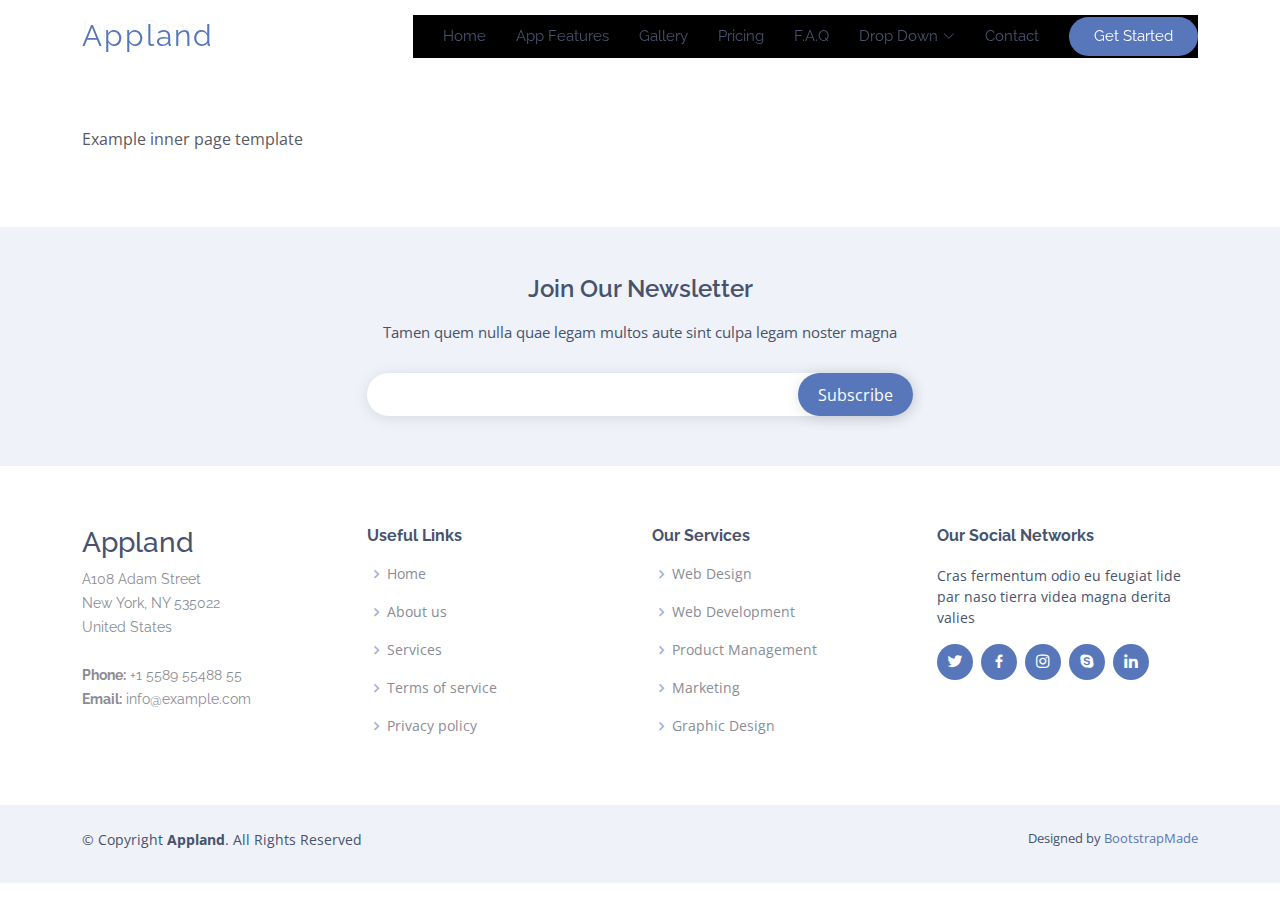
<file: inner-page.html>
<!DOCTYPE html>
<html lang="en">

<head>
  <meta charset="utf-8">
  <meta content="width=device-width, initial-scale=1.0" name="viewport">

  <title>Inner Page - Appland Bootstrap Template</title>
  <meta content="" name="description">
  <meta content="" name="keywords">

  <!-- Favicons -->
  <link href="assets/img/favicon.png" rel="icon">
  <link href="assets/img/apple-touch-icon.png" rel="apple-touch-icon">

  <!-- Google Fonts -->
  <link href="https://fonts.googleapis.com/css?family=Open+Sans:300,300i,400,400i,600,600i,700,700i|Raleway:300,300i,400,400i,500,500i,600,600i,700,700i|Poppins:300,300i,400,400i,500,500i,600,600i,700,700i" rel="stylesheet">

  <!-- Vendor CSS Files -->
  <link href="assets/vendor/aos/aos.css" rel="stylesheet">
  <link href="assets/vendor/bootstrap/css/bootstrap.min.css" rel="stylesheet">
  <link href="assets/vendor/bootstrap-icons/bootstrap-icons.css" rel="stylesheet">
  <link href="assets/vendor/boxicons/css/boxicons.min.css" rel="stylesheet">
  <link href="assets/vendor/glightbox/css/glightbox.min.css" rel="stylesheet">
  <link href="assets/vendor/swiper/swiper-bundle.min.css" rel="stylesheet">

  <!-- Template Main CSS File -->
  <link href="assets/css/style.css" rel="stylesheet">

  <!-- =======================================================
  * Template Name: Appland - v4.9.1
  * Template URL: https://bootstrapmade.com/free-bootstrap-app-landing-page-template/
  * Author: BootstrapMade.com
  * License: https://bootstrapmade.com/license/
  ======================================================== -->
</head>

<body>

  <!-- ======= Header ======= -->
  <header id="header" class="fixed-top ">
    <div class="container d-flex align-items-center justify-content-between">

      <div class="logo">
        <h1><a href="index.html">Appland</a></h1>
        <!-- Uncomment below if you prefer to use an image logo -->
        <!-- <a href="index.html"><img src="assets/img/logo.png" alt="" class="img-fluid"></a>-->
      </div>

      <nav id="navbar" class="navbar">
        <ul>
          <li><a class="nav-link scrollto " href="#hero">Home</a></li>
          <li><a class="nav-link scrollto" href="#features">App Features</a></li>
          <li><a class="nav-link scrollto" href="#gallery">Gallery</a></li>
          <li><a class="nav-link scrollto" href="#pricing">Pricing</a></li>
          <li><a class="nav-link scrollto" href="#faq">F.A.Q</a></li>
          <li class="dropdown"><a href="#"><span>Drop Down</span> <i class="bi bi-chevron-down"></i></a>
            <ul>
              <li><a href="#">Drop Down 1</a></li>
              <li class="dropdown"><a href="#"><span>Deep Drop Down</span> <i class="bi bi-chevron-right"></i></a>
                <ul>
                  <li><a href="#">Deep Drop Down 1</a></li>
                  <li><a href="#">Deep Drop Down 2</a></li>
                  <li><a href="#">Deep Drop Down 3</a></li>
                  <li><a href="#">Deep Drop Down 4</a></li>
                  <li><a href="#">Deep Drop Down 5</a></li>
                </ul>
              </li>
              <li><a href="#">Drop Down 2</a></li>
              <li><a href="#">Drop Down 3</a></li>
              <li><a href="#">Drop Down 4</a></li>
            </ul>
          </li>
          <li><a class="nav-link scrollto" href="#contact">Contact</a></li>
          <li><a class="getstarted scrollto" href="#features">Get Started</a></li>
        </ul>
        <i class="bi bi-list mobile-nav-toggle"></i>
      </nav><!-- .navbar -->

    </div>
  </header><!-- End Header -->

  <main id="main">

    <!-- ======= Breadcrumbs Section ======= -->
    <section class="breadcrumbs">
      <div class="container">

        <div class="d-flex justify-content-between align-items-center">
          <h2>Inner Page</h2>
          <ol>
            <li><a href="index.html">Home</a></li>
            <li>Inner Page</li>
          </ol>
        </div>

      </div>
    </section><!-- End Breadcrumbs Section -->

    <section class="inner-page">
      <div class="container">
        <p>
          Example inner page template
        </p>
      </div>
    </section>

  </main><!-- End #main -->

  <!-- ======= Footer ======= -->
  <footer id="footer">

    <div class="footer-newsletter">
      <div class="container">
        <div class="row justify-content-center">
          <div class="col-lg-6">
            <h4>Join Our Newsletter</h4>
            <p>Tamen quem nulla quae legam multos aute sint culpa legam noster magna</p>
            <form action="" method="post">
              <input type="email" name="email"><input type="submit" value="Subscribe">
            </form>
          </div>
        </div>
      </div>
    </div>

    <div class="footer-top">
      <div class="container">
        <div class="row">

          <div class="col-lg-3 col-md-6 footer-contact">
            <h3>Appland</h3>
            <p>
              A108 Adam Street <br>
              New York, NY 535022<br>
              United States <br><br>
              <strong>Phone:</strong> +1 5589 55488 55<br>
              <strong>Email:</strong> info@example.com<br>
            </p>
          </div>

          <div class="col-lg-3 col-md-6 footer-links">
            <h4>Useful Links</h4>
            <ul>
              <li><i class="bx bx-chevron-right"></i> <a href="#">Home</a></li>
              <li><i class="bx bx-chevron-right"></i> <a href="#">About us</a></li>
              <li><i class="bx bx-chevron-right"></i> <a href="#">Services</a></li>
              <li><i class="bx bx-chevron-right"></i> <a href="#">Terms of service</a></li>
              <li><i class="bx bx-chevron-right"></i> <a href="#">Privacy policy</a></li>
            </ul>
          </div>

          <div class="col-lg-3 col-md-6 footer-links">
            <h4>Our Services</h4>
            <ul>
              <li><i class="bx bx-chevron-right"></i> <a href="#">Web Design</a></li>
              <li><i class="bx bx-chevron-right"></i> <a href="#">Web Development</a></li>
              <li><i class="bx bx-chevron-right"></i> <a href="#">Product Management</a></li>
              <li><i class="bx bx-chevron-right"></i> <a href="#">Marketing</a></li>
              <li><i class="bx bx-chevron-right"></i> <a href="#">Graphic Design</a></li>
            </ul>
          </div>

          <div class="col-lg-3 col-md-6 footer-links">
            <h4>Our Social Networks</h4>
            <p>Cras fermentum odio eu feugiat lide par naso tierra videa magna derita valies</p>
            <div class="social-links mt-3">
              <a href="#" class="twitter"><i class="bx bxl-twitter"></i></a>
              <a href="#" class="facebook"><i class="bx bxl-facebook"></i></a>
              <a href="#" class="instagram"><i class="bx bxl-instagram"></i></a>
              <a href="#" class="google-plus"><i class="bx bxl-skype"></i></a>
              <a href="#" class="linkedin"><i class="bx bxl-linkedin"></i></a>
            </div>
          </div>

        </div>
      </div>
    </div>

    <div class="container py-4">
      <div class="copyright">
        &copy; Copyright <strong><span>Appland</span></strong>. All Rights Reserved
      </div>
      <div class="credits">
        <!-- All the links in the footer should remain intact. -->
        <!-- You can delete the links only if you purchased the pro version. -->
        <!-- Licensing information: https://bootstrapmade.com/license/ -->
        <!-- Purchase the pro version with working PHP/AJAX contact form: https://bootstrapmade.com/free-bootstrap-app-landing-page-template/ -->
        Designed by <a href="https://bootstrapmade.com/">BootstrapMade</a>
      </div>
    </div>
  </footer><!-- End Footer -->

  <a href="#" class="back-to-top d-flex align-items-center justify-content-center"><i class="bi bi-arrow-up-short"></i></a>

  <!-- Vendor JS Files -->
  <script src="assets/vendor/aos/aos.js"></script>
  <script src="assets/vendor/bootstrap/js/bootstrap.bundle.min.js"></script>
  <script src="assets/vendor/glightbox/js/glightbox.min.js"></script>
  <script src="assets/vendor/swiper/swiper-bundle.min.js"></script>
  <script src="assets/vendor/php-email-form/validate.js"></script>

  <!-- Template Main JS File -->
  <script src="assets/js/main.js"></script>

</body>

</html>
</file>
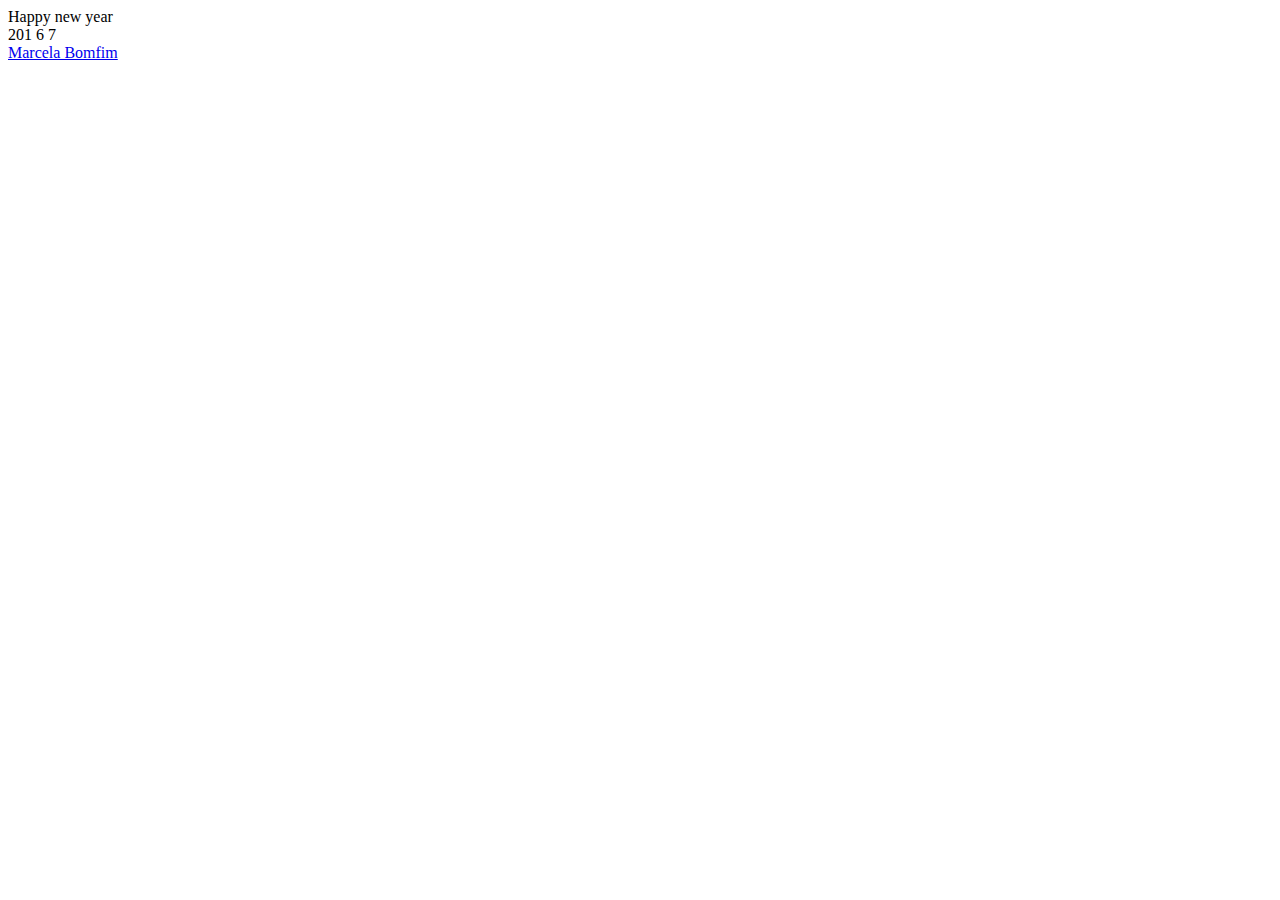
<file: newyear.html>
<!DOCTYPE html>
<html>
<head>
  <meta charset="utf-8">
  <meta name="viewport" content="width=device-width, initial-scale=1">
  <title>happynewyear</title>
</head>
<body>
<div class="feliz">Happy new year</div>
<div class="ano_novo">
  <span>201</span>
  <span class="seis">6</span>
  <span class="sete">7</span>
  <div class="balao"></div>
</div>
<div class="fogos">
  <div class="f1">
    <span><i></i></span>
    <span><i></i></span>
    <span><i></i></span>
  </div>
  <div class="f2">
    <span><i></i></span>
    <span><i></i></span>
    <span><i></i></span>
  </div>
  <div class="f3">
    <span><i></i></span>
    <span><i></i></span>
    <span><i></i></span>
  </div>
  <div class="f4">
    <span><i></i></span>
    <span><i></i></span>
    <span><i></i></span>
  </div>
</div>
<a href="https://twitter.com/cecelabomfim" class="author">Marcela Bomfim</a>
</body>
</html>
</file>
<file: assets/css/style.css>
body {
  font-family: "Open Sans", sans-serif;
  color: #585a61;
}

a {
  color: #5777ba;
  text-decoration: none;
}

a:hover {
  color: #7b94c9;
  text-decoration: none;
}

h1,
h2,
h3,
h4,
h5,
h6 {
  font-family: "Raleway", sans-serif;
}

/*--------------------------------------------------------------
# Back to top button
--------------------------------------------------------------*/
.back-to-top {
  position: fixed;
  visibility: hidden;
  opacity: 0;
  right: 15px;
  bottom: 15px;
  z-index: 996;
  background: #5777ba;
  width: 40px;
  height: 40px;
  border-radius: 50px;
  transition: all 0.4s;
}

.back-to-top i {
  font-size: 24px;
  color: #fff;
  line-height: 0;
}

.back-to-top:hover {
  background: #748ec6;
  color: #fff;
}

.back-to-top.active {
  visibility: visible;
  opacity: 1;
}

/*--------------------------------------------------------------
# Disable aos animation delay on mobile devices
--------------------------------------------------------------*/
@media screen and (max-width: 768px) {
  [data-aos-delay] {
    transition-delay: 0 !important;
  }
}

/*--------------------------------------------------------------
# Header
--------------------------------------------------------------*/
#header {
  transition: all 0.5s;
  z-index: 997;
  transition: all 0.5s;
  padding: 15px 0;
  background: rgba(255, 255, 255, 0.95);
}

#header.header-transparent {
  background: transparent;
}

#header.header-scrolled {
  background: rgba(255, 255, 255, 0.95);
  box-shadow: 0px 2px 15px rgba(0, 0, 0, 0.1);
}

#header .logo h1 {
  font-size: 30px;
  margin: 0;
  line-height: 1;
  font-weight: 400;
  letter-spacing: 2px;
}

#header .logo h1 a,
#header .logo h1 a:hover {
  color: #5777ba;
  text-decoration: none;
}

#header .logo img {
  margin: 0;
  max-height: 40px;
}

/*--------------------------------------------------------------
# Navigation Menu
--------------------------------------------------------------*/
/**
* Desktop Navigation 
*/
.navbar {
  padding: 0;
   background-color: black;
}
.navbar ul {
  margin: 0;
  padding: 0;
  display: flex;
  list-style: none;
  align-items: center;

}

.navbar li {
  position: relative;
}

.navbar a,
.navbar a:focus {
  display: flex;
  align-items: center;
  justify-content: space-between;
  padding: 10px 0 10px 30px;
  font-family: "Raleway", sans-serif;
  font-size: 15px;
  color: #47536e;
  white-space: nowrap;
  transition: 0.3s;
}

.navbar a i,
.navbar a:focus i {
  font-size: 12px;
  line-height: 0;
  margin-left: 5px;
}

.navbar a:hover,
.navbar .active,
.navbar .active:focus,
.navbar li:hover>a {
  color: #5777ba;
}

.navbar .getstarted,
.navbar .getstarted:focus {
  background: #5777ba;
  color: #fff;
  padding: 12px 25px;
  margin-left: 30px;
  color: #fff;
  line-height: 1;
  border-radius: 50px;
}

.navbar .getstarted:hover,
.navbar .getstarted:focus:hover {
  background: #748ec6;
  color: #fff;
 
}

.navbar .dropdown ul {
  display: block;
  position: absolute;
  left: 14px;
  top: calc(100% + 30px);
  margin: 0;
  padding: 10px 0;
  z-index: 99;
  opacity: 0;
  visibility: hidden;
  background: #fff;
  box-shadow: 0px 0px 30px rgba(127, 137, 161, 0.25);
  transition: 0.3s;
  border-radius: 4px;
}

.navbar .dropdown ul li {
  min-width: 200px;
}

.navbar .dropdown ul a {
  padding: 10px 20px;
  font-size: 15px;
  text-transform: none;
  font-weight: 600;
}

.navbar .dropdown ul a i {
  font-size: 12px;
}

.navbar .dropdown ul a:hover,
.navbar .dropdown ul .active:hover,
.navbar .dropdown ul li:hover>a {
  color: #5777ba;
}

.navbar .dropdown:hover>ul {
  opacity: 1;
  top: 100%;
  visibility: visible;
}

.navbar .dropdown .dropdown ul {
  top: 0;
  left: calc(100% - 30px);
  visibility: hidden;
}

.navbar .dropdown .dropdown:hover>ul {
  opacity: 1;
  top: 0;
  left: 100%;
  visibility: visible;
}

@media (max-width: 1366px) {
  .navbar .dropdown .dropdown ul {
    left: -90%;
  }

  .navbar .dropdown .dropdown:hover>ul {
    left: -100%;
  }
}

/**
* Mobile Navigation 
*/
.mobile-nav-toggle {
  color: #47536e;
  font-size: 28px;
  cursor: pointer;
  display: none;
  line-height: 0;
  transition: 0.5s;
}

.mobile-nav-toggle.bi-x {
  color: #fff;
}

@media (max-width: 991px) {
  .mobile-nav-toggle {
    display: block;
  }

  .navbar ul {
    display: none;
  }
}

.navbar-mobile {
  position: fixed;
  overflow: hidden;
  top: 0;
  right: 0;
  left: 0;
  bottom: 0;
  background: rgba(51, 60, 79, 0.9);
  transition: 0.3s;
  z-index: 999;
}

.navbar-mobile .mobile-nav-toggle {
  position: absolute;
  top: 15px;
  right: 15px;
}

.navbar-mobile ul {
  display: block;
  position: absolute;
  top: 55px;
  right: 15px;
  bottom: 15px;
  left: 15px;
  padding: 10px 0;
  border-radius: 6px;
  background-color: #fff;
  overflow-y: auto;
  transition: 0.3s;
}

.navbar-mobile a,
.navbar-mobile a:focus {
  padding: 10px 20px;
  font-size: 15px;
  color: #47536e;
}

.navbar-mobile a:hover,
.navbar-mobile .active,
.navbar-mobile li:hover>a {
  color: #5777ba;
}

.navbar-mobile .getstarted,
.navbar-mobile .getstarted:focus {
  margin: 15px;
}

.navbar-mobile .dropdown ul {
  position: static;
  display: none;
  margin: 10px 20px;
  padding: 10px 0;
  z-index: 99;
  opacity: 1;
  visibility: visible;
  background: #fff;
  box-shadow: 0px 0px 30px rgba(127, 137, 161, 0.25);
}

.navbar-mobile .dropdown ul li {
  min-width: 200px;
}

.navbar-mobile .dropdown ul a {
  padding: 10px 20px;
}

.navbar-mobile .dropdown ul a i {
  font-size: 12px;
}

.navbar-mobile .dropdown ul a:hover,
.navbar-mobile .dropdown ul .active:hover,
.navbar-mobile .dropdown ul li:hover>a {
  color: #5777ba;
}

.navbar-mobile .dropdown>.dropdown-active {
  display: block;
}

/*--------------------------------------------------------------
# Hero Section
--------------------------------------------------------------*/
#hero {
  width: 100%;
  position: relative;
  overflow: hidden;
  padding: 140px 0 100px 0;
}

#hero::before {
  content: "";
  position: absolute;
  right: -100%;
  top: 20%;
  width: 250%;
  height: 200%;
  z-index: -1;
  background-color: #e8ecf5;
  transform: skewY(135deg);
}

#hero h1 {
  margin: 0 0 10px 0;
  font-size: 48px;
  font-weight: 500;
  line-height: 56px;
  color: #5777ba;
  font-family: "Poppins", sans-serif;
}

#hero h2 {
  color: #515f7d;
  margin-bottom: 50px;
  font-size: 20px;
}

#hero .download-btn {
  font-family: "Raleway", sans-serif;
  font-weight: 500;
  font-size: 15px;
  display: inline-block;
  padding: 8px 24px 10px 46px;
  border-radius: 3px;
  transition: 0.5s;
  color: #fff;
  background: #47536e;
  position: relative;
}

#hero .download-btn:hover {
  background: #5777ba;
}

#hero .download-btn i {
  font-size: 20px;
  position: absolute;
  left: 18px;
  top: 8.5px;
}

#hero .download-btn+.download-btn {
  margin-left: 20px;
}

@media (max-width: 991px) {
  #hero {
    text-align: center;
  }

  #hero .download-btn+.download-btn {
    margin: 0 10px;
  }

  #hero .hero-img {
    text-align: center;
  }

  #hero .hero-img img {
    width: 60%;
  }
}

@media (max-width: 768px) {
  #hero h1 {
    font-size: 28px;
    line-height: 36px;
  }

  #hero h2 {
    font-size: 18px;
    line-height: 24px;
    margin-bottom: 30px;
  }

  #hero .hero-img img {
    width: 70%;
  }
}

@media (max-width: 575px) {
  #hero .hero-img img {
    width: 80%;
  }
}

/*--------------------------------------------------------------
# Sections General
--------------------------------------------------------------*/
section {
  padding: 60px 0;
  overflow: hidden;
}

.section-bg {
  background-color: #f2f5fa;
}

.section-title {
  text-align: center;
  padding-bottom: 30px;
}

.section-title h2 {
  font-size: 32px;
  font-weight: 400;
  margin-bottom: 20px;
  padding-bottom: 0;
  color: #5777ba;
  font-family: "Poppins", sans-serif;
}

.section-title p {
  margin-bottom: 0;
}

/*--------------------------------------------------------------
# Breadcrumbs
--------------------------------------------------------------*/
.breadcrumbs {
  padding: 15px 0;
  background-color: #f6f8fb;
  min-height: 40px;
}

.breadcrumbs h2 {
  font-size: 24px;
  font-weight: 300;
}

.breadcrumbs ol {
  display: flex;
  flex-wrap: wrap;
  list-style: none;
  padding: 0;
  margin: 0;
  font-size: 14px;
}

.breadcrumbs ol li+li {
  padding-left: 10px;
}

.breadcrumbs ol li+li::before {
  display: inline-block;
  padding-right: 10px;
  color: #6c757d;
  content: "/";
}

@media (max-width: 768px) {
  .breadcrumbs .d-flex {
    display: block !important;
  }

  .breadcrumbs ol {
    display: block;
  }

  .breadcrumbs ol li {
    display: inline-block;
  }
}

/*--------------------------------------------------------------
# App Features
--------------------------------------------------------------*/
.features .content {
  padding: 30px 0;
}

.features .content .icon-box {
  margin-top: 25px;
}

.features .content .icon-box h4 {
  font-size: 20px;
  font-weight: 700;
  margin: 5px 0 10px 60px;
}

.features .content .icon-box i {
  font-size: 48px;
  float: left;
  color: #5777ba;
}

.features .content .icon-box p {
  font-size: 15px;
  color: #979aa1;
  margin-left: 60px;
}

@media (max-width: 991px) {
  .features .image {
    text-align: center;
  }

  .features .image img {
    max-width: 80%;
  }
}

@media (max-width: 667px) {
  .features .image img {
    max-width: 100%;
  }
}

/*--------------------------------------------------------------
# Details
--------------------------------------------------------------*/
.details .content+.content {
  margin-top: 100px;
}

.details .content h3 {
  font-weight: 700;
  font-size: 32px;
  color: #47536e;
}

.details .content ul {
  list-style: none;
  padding: 0;
}

.details .content ul li {
  padding-bottom: 10px;
}

.details .content ul i {
  font-size: 24px;
  padding-right: 2px;
  color: #5777ba;
  line-height: 0;
}

.details .content p:last-child {
  margin-bottom: 0;
}

/*--------------------------------------------------------------
# Gallery
--------------------------------------------------------------*/
.gallery {
  overflow: hidden;
}

.gallery .swiper-slide {
  transition: 0.3s;
}

.gallery .swiper-pagination {
  margin-top: 20px;
  position: relative;
}

.gallery .swiper-pagination .swiper-pagination-bullet {
  width: 12px;
  height: 12px;
  background-color: #fff;
  opacity: 1;
  border: 1px solid #5777ba;
}

.gallery .swiper-pagination .swiper-pagination-bullet-active {
  background-color: #5777ba;
}

.gallery .swiper-slide-active {
  text-align: center;
}

@media (min-width: 992px) {
  .gallery .swiper-wrapper {
    padding: 40px 0;
  }

  .gallery .swiper-slide-active {
    border: 6px solid #5777ba;
    padding: 4px;
    background: #fff;
    z-index: 1;
    transform: scale(1.2);
    margin-top: 10px;
    border-radius: 25px;
  }
}

/*--------------------------------------------------------------
# Testimonials
--------------------------------------------------------------*/
.testimonials .testimonials-carousel,
.testimonials .testimonials-slider {
  overflow: hidden;
}

.testimonials .testimonial-item {
  box-sizing: content-box;
  padding: 30px 30px 30px 60px;
  margin: 30px 10px 30px 50px;
  min-height: 200px;
  box-shadow: 0px 2px 15px rgba(0, 0, 0, 0.08);
  position: relative;
  background: #fff;
}

.testimonials .testimonial-item .testimonial-img {
  width: 90px;
  border-radius: 10px;
  border: 6px solid #fff;
  position: absolute;
  left: -45px;
}

.testimonials .testimonial-item h3 {
  font-size: 18px;
  font-weight: bold;
  margin: 10px 0 5px 0;
  color: #111;
}

.testimonials .testimonial-item h4 {
  font-size: 14px;
  color: #999;
  margin: 0;
}

.testimonials .testimonial-item .quote-icon-left,
.testimonials .testimonial-item .quote-icon-right {
  color: #e8ecf5;
  font-size: 26px;
}

.testimonials .testimonial-item .quote-icon-left {
  display: inline-block;
  left: -5px;
  position: relative;
}

.testimonials .testimonial-item .quote-icon-right {
  display: inline-block;
  right: -5px;
  position: relative;
  top: 10px;
}

.testimonials .testimonial-item p {
  font-style: italic;
  margin: 15px auto 15px auto;
}

.testimonials .swiper-pagination {
  margin-top: 20px;
  position: relative;
}

.testimonials .swiper-pagination .swiper-pagination-bullet {
  width: 12px;
  height: 12px;
  background-color: #fff;
  opacity: 1;
  border: 1px solid #5777ba;
}

.testimonials .swiper-pagination .swiper-pagination-bullet-active {
  background-color: #5777ba;
}

/*--------------------------------------------------------------
# Pricing
--------------------------------------------------------------*/
.pricing .row {
  padding-top: 40px;
}

.pricing .box {
  padding: 40px;
  margin-bottom: 30px;
  box-shadow: 0px 0px 30px rgba(73, 78, 92, 0.15);
  background: #fff;
  text-align: center;
}

.pricing h3 {
  font-weight: 300;
  margin-bottom: 15px;
  font-size: 28px;
}

.pricing h4 {
  font-size: 46px;
  color: #5777ba;
  font-weight: 400;
  font-family: "Open Sans", sans-serif;
  margin-bottom: 25px;
}

.pricing h4 span {
  color: #bababa;
  font-size: 18px;
  display: block;
}

.pricing ul {
  padding: 0;
  list-style: none;
  color: #999;
  text-align: left;
  line-height: 20px;
}

.pricing ul li {
  padding-bottom: 12px;
}

.pricing ul i {
  color: #5777ba;
  font-size: 18px;
  padding-right: 4px;
}

.pricing ul .na {
  color: #ccc;
}

.pricing ul .na i {
  color: #ccc;
}

.pricing ul .na span {
  text-decoration: line-through;
}

.pricing .get-started-btn {
  background: #47536e;
  display: inline-block;
  padding: 8px 30px;
  border-radius: 20px;
  color: #fff;
  transition: none;
  font-size: 14px;
  font-weight: 400;
  font-family: "Raleway", sans-serif;
  transition: 0.3s;
}

.pricing .get-started-btn:hover {
  background: #5777ba;
}

.pricing .featured {
  z-index: 10;
  margin: -30px -5px 0 -5px;
}

.pricing .featured .get-started-btn {
  background: #5777ba;
}

.pricing .featured .get-started-btn:hover {
  background: #748ec6;
}

@media (max-width: 992px) {
  .pricing .box {
    max-width: 60%;
    margin: 0 auto 30px auto;
  }
}

@media (max-width: 767px) {
  .pricing .box {
    max-width: 80%;
    margin: 0 auto 30px auto;
  }
}

@media (max-width: 420px) {
  .pricing .box {
    max-width: 100%;
    margin: 0 auto 30px auto;
  }
}

/*--------------------------------------------------------------
# Frequently Asked Questions
--------------------------------------------------------------*/
.faq .accordion-list {
  padding: 0 100px;
}

.faq .accordion-list ul {
  padding: 0;
  list-style: none;
}

.faq .accordion-list li+li {
  margin-top: 15px;
}

.faq .accordion-list li {
  padding: 20px;
  background: #fff;
  border-radius: 4px;
  position: relative;
}

.faq .accordion-list a {
  display: block;
  position: relative;
  font-family: "Poppins", sans-serif;
  font-size: 16px;
  line-height: 24px;
  font-weight: 500;
  padding: 0 30px;
  outline: none;
  cursor: pointer;
}

.faq .accordion-list .icon-help {
  font-size: 24px;
  position: absolute;
  right: 0;
  left: 20px;
  color: #b1c0df;
}

.faq .accordion-list .icon-show,
.faq .accordion-list .icon-close {
  font-size: 24px;
  position: absolute;
  right: 0;
  top: 0;
}

.faq .accordion-list p {
  margin-bottom: 0;
  padding: 10px 0 0 0;
}

.faq .accordion-list .icon-show {
  display: none;
}

.faq .accordion-list a.collapsed {
  color: #343a40;
}

.faq .accordion-list a.collapsed:hover {
  color: #5777ba;
}

.faq .accordion-list a.collapsed .icon-show {
  display: inline-block;
}

.faq .accordion-list a.collapsed .icon-close {
  display: none;
}

@media (max-width: 1200px) {
  .faq .accordion-list {
    padding: 0;
  }
}

/*--------------------------------------------------------------
# Contact
--------------------------------------------------------------*/
.contact .info {
  padding: 20px 40px;
  background: #f1f3f6;
  color: #47536e;
  text-align: center;
  border: 1px solid #fff;
}

.contact .info i {
  font-size: 48px;
  color: #9fb2d8;
  margin-bottom: 15px;
}

.contact .info h4 {
  padding: 0;
  margin: 0 0 10px 0;
  font-size: 16px;
  font-weight: 600;
  text-transform: uppercase;
  font-family: "Poppins", sans-serif;
}

.contact .info p {
  font-size: 15px;
}

.contact .php-email-form {
  width: 100%;
}

.contact .php-email-form .error-message {
  display: none;
  color: #fff;
  background: #ed3c0d;
  text-align: left;
  padding: 15px;
  font-weight: 600;
}

.contact .php-email-form .error-message br+br {
  margin-top: 25px;
}

.contact .php-email-form .sent-message {
  display: none;
  color: #fff;
  background: #18d26e;
  text-align: center;
  padding: 15px;
  font-weight: 600;
}

.contact .php-email-form .loading {
  display: none;
  background: #fff;
  text-align: center;
  padding: 15px;
}

.contact .php-email-form .loading:before {
  content: "";
  display: inline-block;
  border-radius: 50%;
  width: 24px;
  height: 24px;
  margin: 0 10px -6px 0;
  border: 3px solid #18d26e;
  border-top-color: #eee;
  -webkit-animation: animate-loading 1s linear infinite;
  animation: animate-loading 1s linear infinite;
}

.contact .php-email-form label {
  font-family: "Poppins", sans-serif;
  margin-bottom: 5px;
  color: #8a8c95;
}

.contact .php-email-form input,
.contact .php-email-form textarea {
  border-radius: 0;
  box-shadow: none;
  font-size: 14px;
}

.contact .php-email-form input:focus,
.contact .php-email-form textarea:focus {
  border-color: #5777ba;
}

.contact .php-email-form input {
  padding: 10px 15px;
}

.contact .php-email-form textarea {
  padding: 12px 15px;
}

.contact .php-email-form button[type=submit] {
  background: #fff;
  border: 2px solid #5777ba;
  padding: 10px 24px;
  color: #5777ba;
  transition: 0.4s;
  border-radius: 50px;
  margin-top: 5px;
}

.contact .php-email-form button[type=submit]:hover {
  background: #5777ba;
  color: #fff;
}

@media (max-width: 1024px) {
  .contact .php-email-form {
    padding: 30px 15px 15px 15px;
  }
}

@media (max-width: 768px) {
  .contact .php-email-form {
    padding: 15px 0 0 0;
  }
}

@-webkit-keyframes animate-loading {
  0% {
    transform: rotate(0deg);
  }

  100% {
    transform: rotate(360deg);
  }
}

@keyframes animate-loading {
  0% {
    transform: rotate(0deg);
  }

  100% {
    transform: rotate(360deg);
  }
}

/*--------------------------------------------------------------
# Footer
--------------------------------------------------------------*/
#footer {
  background: #fff;
  padding: 0 0 30px 0;
  color: #47536e;
  font-size: 14px;
  background: #eff2f8;
}

#footer .footer-newsletter {
  padding: 50px 0;
  background: #eff2f8;
  text-align: center;
  font-size: 15px;
}

#footer .footer-newsletter h4 {
  font-size: 24px;
  margin: 0 0 20px 0;
  padding: 0;
  line-height: 1;
  font-weight: 600;
  color: #47536e;
}

#footer .footer-newsletter form {
  margin-top: 30px;
  background: #fff;
  padding: 6px 10px;
  position: relative;
  border-radius: 50px;
  box-shadow: 0px 2px 15px rgba(0, 0, 0, 0.1);
  text-align: left;
}

#footer .footer-newsletter form input[type=email] {
  border: 0;
  padding: 4px 8px;
  width: calc(100% - 100px);
}

#footer .footer-newsletter form input[type=submit] {
  position: absolute;
  top: 0;
  right: 0;
  bottom: 0;
  border: 0;
  background: none;
  font-size: 16px;
  padding: 0 20px;
  background: #5777ba;
  color: #fff;
  transition: 0.3s;
  border-radius: 50px;
  box-shadow: 0px 2px 15px rgba(0, 0, 0, 0.1);
}

#footer .footer-newsletter form input[type=submit]:hover {
  background: #415f9d;
}

#footer .footer-top {
  padding: 60px 0 30px 0;
  background: #fff;
}

#footer .footer-top .footer-contact {
  margin-bottom: 30px;
}

#footer .footer-top .footer-contact h4 {
  font-size: 22px;
  margin: 0 0 30px 0;
  padding: 2px 0 2px 0;
  line-height: 1;
  font-weight: 700;
  color: #47536e;
}

#footer .footer-top .footer-contact p {
  font-size: 14px;
  line-height: 24px;
  margin-bottom: 0;
  font-family: "Raleway", sans-serif;
  color: #8a8c95;
}

#footer .footer-top h4 {
  font-size: 16px;
  font-weight: bold;
  color: #47536e;
  position: relative;
  padding-bottom: 12px;
}

#footer .footer-top .footer-links {
  margin-bottom: 30px;
}

#footer .footer-top .footer-links ul {
  list-style: none;
  padding: 0;
  margin: 0;
}

#footer .footer-top .footer-links ul i {
  padding-right: 2px;
  color: #9fb2d8;
  font-size: 18px;
  line-height: 1;
}

#footer .footer-top .footer-links ul li {
  padding: 10px 0;
  display: flex;
  align-items: center;
}

#footer .footer-top .footer-links ul li:first-child {
  padding-top: 0;
}

#footer .footer-top .footer-links ul a {
  color: #8a8c95;
  transition: 0.3s;
  display: inline-block;
  line-height: 1;
}

#footer .footer-top .footer-links ul a:hover {
  text-decoration: none;
  color: #5777ba;
}

#footer .footer-top .social-links a {
  font-size: 18px;
  display: inline-block;
  background: #5777ba;
  color: #fff;
  line-height: 1;
  padding: 8px 0;
  margin-right: 4px;
  border-radius: 50%;
  text-align: center;
  width: 36px;
  height: 36px;
  transition: 0.3s;
}

#footer .footer-top .social-links a:hover {
  background: #27282c;
  color: #fff;
  text-decoration: none;
}

#footer .copyright {
  text-align: center;
  float: left;
  color: #47536e;
}

#footer .credits {
  float: right;
  text-align: center;
  font-size: 13px;
  color: #47536e;
}

@media (max-width: 768px) {

  #footer .copyright,
  #footer .credits {
    float: none;
    text-align: center;
    padding: 5px 0;
  }
}
</file>
